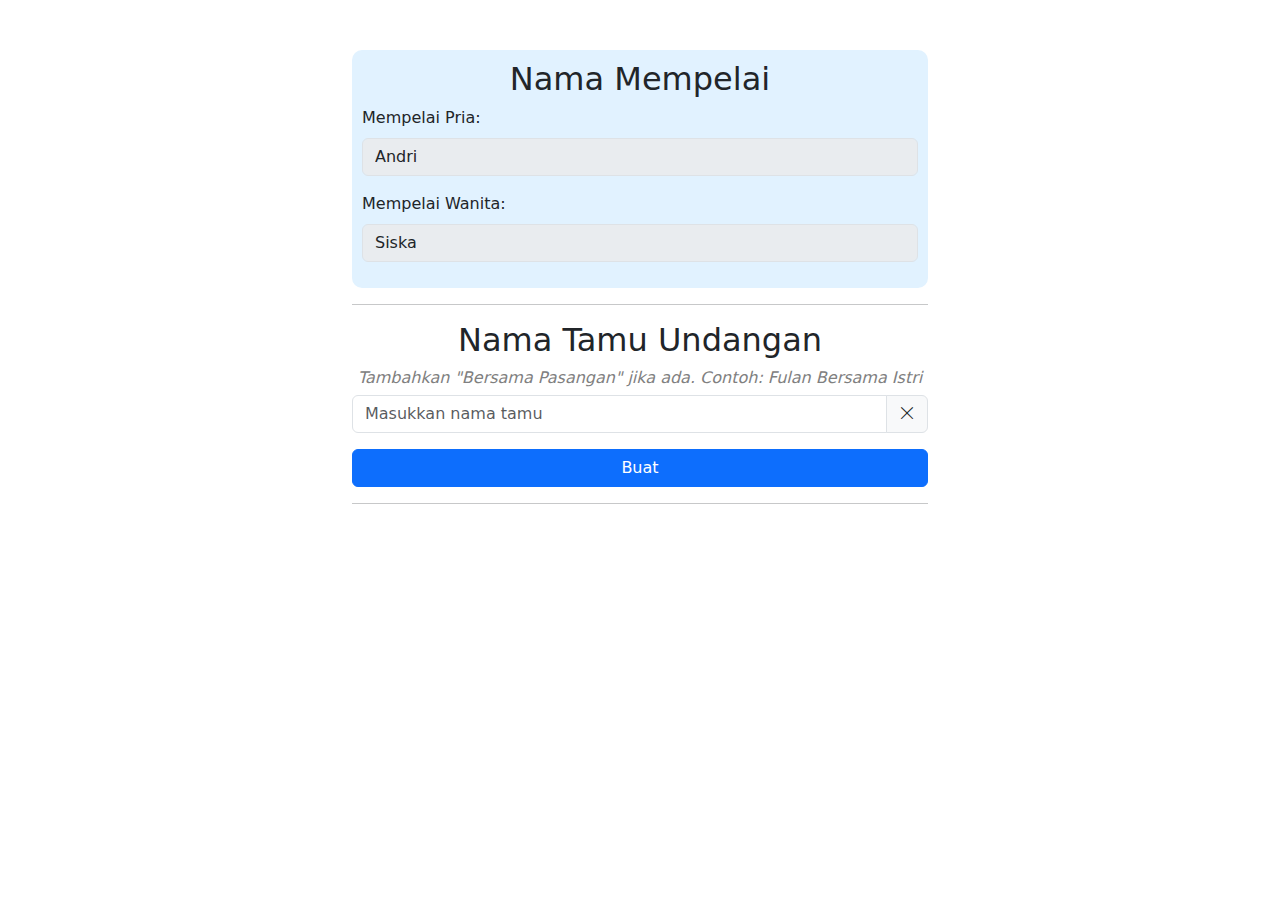
<file: formtamu.html>
<!DOCTYPE html>
<html lang="id">
<head>
    <meta charset="UTF-8">
    <meta name="viewport" content="width=device-width, initial-scale=1.0">
    <title>Form Pengisian Nama</title>
    <!-- Link to Bootstrap CSS -->
    <link href="https://cdn.jsdelivr.net/npm/bootstrap@5.3.0-alpha1/dist/css/bootstrap.min.css" rel="stylesheet">
    <!-- Link to Bootstrap Icons -->
    <link href="https://cdn.jsdelivr.net/npm/bootstrap-icons/font/bootstrap-icons.css" rel="stylesheet">
    <style>
        body {
            margin-top: 50px;
            margin-bottom: 50px;
        }
        .container {
            max-width: 600px;
        }
        .output {
            margin-top: 20px;
            font-size: 18px;
            color: #007bff;
            white-space: pre-line; /* Menjaga format paragraf dan spasi baru */
        }
        .input-group-append {
            cursor: pointer;
        }
        .error {
            color: red;
            font-size: 14px;
        }
        /* Style popup */
        .popup-form {
            display: none;
            position: fixed;
            top: 0;
            left: 0;
            right: 0;
            bottom: 0;
            background-color: rgba(0, 0, 0, 0.5);
            z-index: 9999;
        }
        .popup-content {
            position: absolute;
            top: 50%;
            left: 50%;
            transform: translate(-50%, -50%);
            background-color: white;
            padding: 20px;
            border-radius: 10px;
            width: 400px;
        }
    </style>
</head>
<body>

<div class="container">
    <!-- Form untuk mengganti nama Fulan & Fulanah -->
    <div style="background-color: #e1f2ff; padding:10px; border-radius:10px;">
        <h2 class="text-center">Nama Mempelai</h2>
        <div class="mb-3">
            <label for="priaInput" class="form-label">Mempelai Pria:</label>
            <input type="text" class="form-control" id="priaInput" placeholder="Masukkan nama panggilan pria" required disabled>
        </div>
        <div class="mb-3">
            <label for="wanitaInput" class="form-label">Mempelai Wanita:</label>
            <input type="text" class="form-control" id="wanitaInput" placeholder="Masukkan nama panggilan wanita" required disabled>
        </div>
        <div id="errorMessage" class="error"></div> <!-- Menampilkan pesan error -->
    </div>
    <hr>

    <h2 class="text-center">Nama Tamu Undangan</h2>
    <h6 class="text-center"><i style="color:gray;">Tambahkan "Bersama Pasangan" jika ada. Contoh: Fulan Bersama Istri</i></h6>
    <form id="namaForm">
        <div class="mb-3 input-group">
            <input type="text" class="form-control" id="namaInput" placeholder="Masukkan nama tamu" required>
            <span class="input-group-text" id="clearInput" style="cursor: pointer;">
                <i class="bi bi-x-lg"></i>
            </span>
        </div>
        <button type="submit" class="btn btn-primary w-100">Buat</button>
    </form>
    <hr>
    <div id="output" class="output"></div>
    <br>
    <div class="d-flex">
        <button id="copyButton" class="btn btn-secondary w-50" style="display: none; padding: 5px;">Copy</button>
        <button id="whatsappButton" class="btn btn-success w-50 ms-2" style="display: none; padding: 5px;">WhatsApp</button>
    </div>
    
</div>

<!-- Popup untuk input nomor WhatsApp -->
<div id="popupForm" class="popup-form">
    <div class="popup-content"  style="width:80%;">
        <h5 class="text-center">Masukkan Nomor WhatsApp</h5>
        <div class="mb-3">
            <input type="text" class="form-control" id="whatsappInput" placeholder="contoh: 081234567890" required>
        </div>
        <button id="sendToWhatsapp" class="btn btn-success w-100">Kirim ke WhatsApp</button>
        <button id="closePopup" class="btn btn-secondary w-100 mt-2">Tutup</button>
    </div>
</div>

<!-- Link to Bootstrap JS and dependencies -->
<script src="https://cdn.jsdelivr.net/npm/@popperjs/core@2.11.6/dist/umd/popper.min.js"></script>
<script src="https://cdn.jsdelivr.net/npm/bootstrap@5.3.0-alpha1/dist/js/bootstrap.min.js"></script>

<script>
    // Mengisi form secara otomatis ketika halaman dimuat
    window.onload = function() {
        document.getElementById('priaInput').value = 'Andri'; // Mengisi nama pria
        document.getElementById('wanitaInput').value = 'Siska'; // Mengisi nama wanita
    };

    // Fungsi untuk menangani form submit
    document.getElementById('namaForm').addEventListener('submit', function(event) {
        event.preventDefault();  // Menghindari halaman reload saat submit

        // Ambil nama dari input nama tamu
        var nama = document.getElementById('namaInput').value;

        // Ambil nama Fulan & Fulanah
        var Fulan = document.getElementById('priaInput').value;
        var Fulanah = document.getElementById('wanitaInput').value;

        // Validasi untuk nama mempelai
        if (!Fulan || !Fulanah) {
            document.getElementById('errorMessage').textContent = "Harap isi nama mempelai pria dan wanita.";
            return;  // Tidak melanjutkan jika ada input yang kosong
        } else {
            document.getElementById('errorMessage').textContent = "";  // Hapus pesan error jika valid
        }

        // Memastikan setiap kata dimulai dengan huruf kapital dan mengganti spasi dengan '+' 
        var formattedNama = nama
            .split(' ')  // Pisahkan berdasarkan spasi
            .map(function(kata) {
                return kata.charAt(0).toUpperCase() + kata.slice(1).toLowerCase();  // Kapitalkan huruf pertama
            })
            .join('+' );  // Gabungkan kembali dengan '+' sebagai pengganti spasi

        // Membuat output dengan teks yang diinginkan dan mengganti "Fulan & Fulanah"
        var output = `Bismillahirrahmanirrahim

"Dan segala sesuatu kami ciptakan berpasang-pasangan supaya kamu mengingat kebesaran Allah." (Q.S. Adz-Dzariyat:49)

Undangan ini merupakan undangan resmi dari kami,
Tanpa mengurangi rasa hormat, perkenankan kami mengundang Bapak/Ibu/Saudara/i untuk menghadiri acara pernikahan kami.

Berikut link undangan kami, untuk info lengkap dari acara bisa kunjungi :

https://puade.github.io/siska-andri/?kepada=${formattedNama}

Merupakan suatu kebahagiaan bagi kami apabila Bapak/Ibu/Saudara/i berkenan untuk hadir dan memberikan doa restu. 

Terimakasih...

Wassalamualaikum Warahmatullahi Wabarakatuh

Hormat kami
${Fulanah} & ${Fulan}`;

        // Tampilkan hasil output
        document.getElementById('output').textContent = output;

        // Tampilkan tombol Copy dan WhatsApp
        document.getElementById('copyButton').style.display = 'inline-block';
        document.getElementById('whatsappButton').style.display = 'inline-block';

        // Simpan output URL ke dalam atribut data-output
        document.getElementById('copyButton').setAttribute('data-output', output);
    });

    // Fungsi untuk menyalin output ke clipboard
    document.getElementById('copyButton').addEventListener('click', function() {
        var outputText = this.getAttribute('data-output');
        
        // Buat textarea sementara untuk menyalin teks dengan format paragraf yang benar
        var tempTextArea = document.createElement('textarea');
        tempTextArea.value = outputText;  // Isi textarea dengan output
        document.body.appendChild(tempTextArea);
        tempTextArea.select();  // Pilih teks dalam textarea
        document.execCommand('copy');  // Salin ke clipboard
        document.body.removeChild(tempTextArea);  // Hapus textarea setelah menyalin
        
        alert('Output berhasil disalin!');
    });

    // Fungsi untuk membuka popup input nomor WhatsApp
    document.getElementById('whatsappButton').addEventListener('click', function() {
        document.getElementById('popupForm').style.display = 'block'; // Menampilkan popup
    });

    // Fungsi untuk menutup popup
    document.getElementById('closePopup').addEventListener('click', function() {
        document.getElementById('popupForm').style.display = 'none'; // Menutup popup
    });

    // Fungsi untuk mengirim undangan melalui WhatsApp
    document.getElementById('sendToWhatsapp').addEventListener('click', function() {
        var nomorWhatsapp = document.getElementById('whatsappInput').value;

        // Validasi nomor WhatsApp
        if (nomorWhatsapp === '') {
            alert('Harap masukkan nomor WhatsApp!');
            return;
        }

        // Mengganti '0' dengan '+62' jika ada
        if (nomorWhatsapp.startsWith('0')) {
            nomorWhatsapp = '+62' + nomorWhatsapp.substring(1);
        }

        var outputText = document.getElementById('copyButton').getAttribute('data-output');
        var whatsappUrl = `https://wa.me/${nomorWhatsapp}?text=${encodeURIComponent(outputText)}`;

        // Buka link WhatsApp
        window.open(whatsappUrl, '_blank');
        document.getElementById('popupForm').style.display = 'none'; // Menutup popup setelah mengirim
    });

    // Fungsi untuk menghapus input nama dengan ikon X
    document.getElementById('clearInput').addEventListener('click', function() {
        document.getElementById('namaInput').value = '';  // Kosongkan input nama
        document.getElementById('namaInput').focus();  // Fokus kembali ke input
    });
</script>

</body>
</html>
</file>
